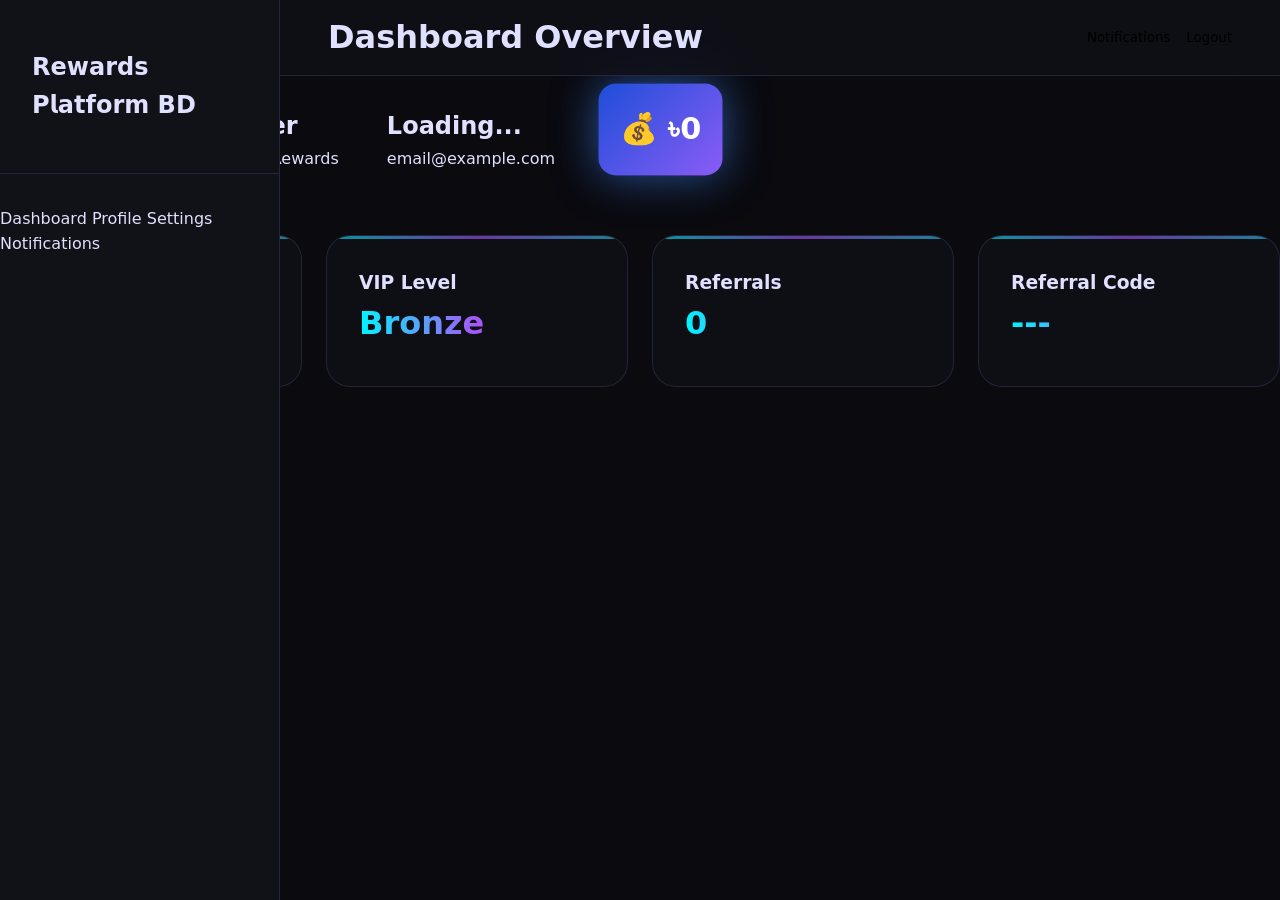
<file: dashboard.html>
<!DOCTYPE html>
<html lang="en">

<head>
<meta charset="UTF-8">
<meta name="viewport" content="width=device-width, initial-scale=1.0">

<title>Dashboard |Rewards Platform BD</title>

<link rel="stylesheet" href="css/profile.css">
</head>

<body>

<!-- ===================================== -->
<!-- APP LAYOUT -->
<!-- ===================================== -->

<div class="app-layout">

    <!-- ===================================== -->
    <!-- SIDEBAR -->
    <!-- ===================================== -->

    <aside class="sidebar">

        <div class="sidebar-header">
            <h2 class="brand-logo">𝗥𝗲𝘄𝗮𝗿𝗱𝘀 𝗣𝗹𝗮𝘁𝗳𝗼𝗿𝗺 𝗕𝗗</h2>
        </div>

        <nav class="sidebar-nav">

            <a href="dashboard.html" class="nav-link active">Dashboard</a>
            <a href="profile.html" class="nav-link">Profile</a>
            <a href="settings.html" class="nav-link">Settings</a>
            <a href="notifications.html" class="nav-link">Notifications</a>

        </nav>

    </aside>

    <!-- ===================================== -->
    <!-- MAIN CONTENT -->
    <!-- ===================================== -->

    <main class="main-content">

<div class="game-grid">

    <div class="game-card">
        <h3>🎰 Lucky Spin</h3>
        <button onclick="spin()">Play</button>
    </div>

    <div class="game-card">
        <h3>🎲 Dice Roll</h3>
        <button onclick="rollDice()">Play</button>
    </div>

    <div class="game-card">
        <h3>🪙 Coin Flip</h3>
        <button onclick="coinFlip()">Play</button>
    </div>

</div>
		
        <!-- ===================================== -->
        <!-- TOPBAR -->
        <!-- ===================================== -->

        <header class="topbar">

            <div class="topbar-left">
                <h1>Dashboard Overview</h1>
            </div>

            <div class="topbar-right">

                <button id="notificationBtn" class="icon-button">
                    Notifications
                </button>

                <button id="logoutBtn" class="logout-button">
                    Logout
                </button>

            </div>

        </header>

        <!-- USER WELCOME CARD / HERO SECTION -->
<section class="card profile-hero">
	<div class="hero-pro">
    <h1>Welcome Back, Player</h1>
    <p>Earn XP • Unlock Levels • Collect Rewards</p>
   
 </div>
    <div>
        <h2 id="userName">Loading...</h2>
        <p id="userEmail">email@example.com</p>
    </div>

    <!-- 💰 WALLET BOX HERE -->
    <div class="wallet-anim glow">
    💰 <span id="walletValue">৳0</span>
</div>

</section>

        <!-- ===================================== -->
        <!-- STATS GRID -->
        <!-- ===================================== -->

        <section class="stats-grid">

            <div class="stat-card">
                <h3>Wallet</h3>
                <div id="userPoints" class="stat-value">0</div>
            </div>

            <div class="stat-card">
                <h3>VIP Level</h3>
                <div id="userVip" class="stat-value">Bronze</div>
            </div>

            <div class="stat-card">
                <h3>Referrals</h3>
                <div id="referralCount" class="stat-value">0</div>
            </div>

            <div class="stat-card">
                <h3>Referral Code</h3>
                <div id="referralCode" class="stat-value">---</div>
            </div>
            <script src="js/storage.js"></script>
			<script src="js/auth.js"></script>
			<script src="js/dashboard.js"></script>
</file>
<file: css/profile.css>
:root {
  /* Color Palette - Dark Fintech + Gaming Hybrid */
  --color-bg: #0a0a0f;
  --color-surface: #111118;
  --color-surface-2: #1a1a23;
  --color-surface-3: #21212d;
  --color-accent: #00f5ff;
  --color-accent-2: #a855f7;
  --color-accent-3: #22d3ee;
  --color-text: #e0e0ff;
  --color-text-secondary: #a1a1b8;
  --color-text-muted: #71717a;
  --color-success: #22c55e;
  --color-warning: #eab308;
  --color-danger: #ef4444;
  --color-vip: #f472b6;
  
  /* Gradients */
  --gradient-primary: linear-gradient(135deg, #00f5ff 0%, #a855f7 100%);
  --gradient-surface: linear-gradient(145deg, #1a1a23 0%, #111118 100%);
  --gradient-card: linear-gradient(145deg, rgba(26,26,35,0.95) 0%, rgba(17,17,24,0.95) 100%);
  --gradient-accent: linear-gradient(90deg, #00f5ff, #a855f7, #22d3ee);
  
  /* Spacing System */
  --space-xs: 0.25rem;
  --space-sm: 0.5rem;
  --space-md: 1rem;
  --space-lg: 1.5rem;
  --space-xl: 2rem;
  --space-2xl: 3rem;
  --space-3xl: 4rem;
  
  /* Typography Scale */
  --font-xs: 0.75rem;
  --font-sm: 0.875rem;
  --font-base: 1rem;
  --font-lg: 1.125rem;
  --font-xl: 1.25rem;
  --font-2xl: 1.5rem;
  --font-3xl: 2rem;
  --font-4xl: 2.5rem;
  
  /* Border Radius */
  --radius-sm: 0.375rem;
  --radius-md: 0.75rem;
  --radius-lg: 1rem;
  --radius-xl: 1.5rem;
  --radius-full: 9999px;
  
  /* Shadows */
  --shadow-sm: 0 1px 3px rgba(0, 245, 255, 0.1);
  --shadow-md: 0 4px 12px rgba(0, 245, 255, 0.15);
  --shadow-lg: 0 10px 30px rgba(168, 85, 247, 0.2);
  --shadow-xl: 0 20px 50px rgba(0, 245, 255, 0.25);
  --shadow-glow: 0 0 25px rgba(0, 245, 255, 0.6);
  
  /* Animation Timings */
  --transition-fast: 0.15s cubic-bezier(0.4, 0, 0.2, 1);
  --transition-medium: 0.3s cubic-bezier(0.4, 0, 0.2, 1);
  --transition-slow: 0.5s cubic-bezier(0.4, 0.0, 0.2, 1);
  
  /* Glassmorphism */
  --glass-bg: rgba(17, 17, 24, 0.75);
  --glass-border: rgba(163, 163, 255, 0.15);
}

*,
*::before,
*::after {
  margin: 0;
  padding: 0;
  box-sizing: border-box;
}

html, body {
  height: 100%;
  font-family: system-ui, -apple-system, BlinkMacSystemFont, 'Segoe UI', Roboto, Oxygen, Ubuntu, Cantarell, sans-serif;
  background: var(--color-bg);
  color: var(--color-text);
  line-height: 1.6;
  -webkit-font-smoothing: antialiased;
  -moz-osx-font-smoothing: grayscale;
}

body {
  overflow-x: hidden;
}

/* Scrollbar Styling */
::-webkit-scrollbar {
  width: 6px;
  height: 6px;
}

::-webkit-scrollbar-track {
  background: var(--color-surface);
}

::-webkit-scrollbar-thumb {
  background: var(--color-accent);
  border-radius: var(--radius-full);
}

::-webkit-scrollbar-thumb:hover {
  background: var(--color-accent-2);
}

/* Global Reset Enhancements */
a {
  color: inherit;
  text-decoration: none;
}

button {
  font-family: inherit;
  cursor: pointer;
  border: none;
  background: none;
}

/* App Layout */
.app {
  display: flex;
  min-height: 100vh;
  position: relative;
}

.sidebar {
  width: 280px;
  background: var(--color-surface);
  border-right: 1px solid var(--glass-border);
  position: fixed;
  top: 0;
  left: 0;
  height: 100vh;
  z-index: 100;
  transition: var(--transition-medium);
  display: flex;
  flex-direction: column;
}

.sidebar-header {
  padding: var(--space-2xl) var(--space-xl);
  border-bottom: 1px solid var(--glass-border);
}

.sidebar-logo {
  font-size: var(--font-2xl);
  font-weight: 800;
  background: var(--gradient-accent);
  -webkit-background-clip: text;
  -webkit-text-fill-color: transparent;
  letter-spacing: -0.05em;
}

.sidebar-nav {
  flex: 1;
  padding: var(--space-xl) 0;
  overflow-y: auto;
}

.nav-item {
  display: flex;
  align-items: center;
  gap: var(--space-md);
  padding: var(--space-md) var(--space-xl);
  color: var(--color-text-secondary);
  transition: var(--transition-medium);
  position: relative;
  margin: 0 var(--space-sm);
  border-radius: var(--radius-md);
}

.nav-item:hover {
  color: var(--color-text);
  background: rgba(0, 245, 255, 0.08);
  transform: translateX(8px);
}

.nav-item.active {
  background: rgba(0, 245, 255, 0.12);
  color: var(--color-accent);
  box-shadow: var(--shadow-glow);
}

.nav-item::before {
  content: '';
  position: absolute;
  left: 0;
  top: 50%;
  transform: translateY(-50%);
  width: 4px;
  height: 24px;
  background: var(--color-accent);
  border-radius: 0 4px 4px 0;
  opacity: 0;
  transition: var(--transition-fast);
}

.nav-item.active::before {
  opacity: 1;
}

.sidebar-footer {
  padding: var(--space-xl);
  border-top: 1px solid var(--glass-border);
}

/* Topbar */
.topbar {
  position: fixed;
  top: 0;
  left: 280px;
  right: 0;
  height: 76px;
  background: var(--glass-bg);
  backdrop-filter: blur(20px);
  border-bottom: 1px solid var(--glass-border);
  display: flex;
  align-items: center;
  justify-content: space-between;
  padding: 0 var(--space-2xl);
  z-index: 90;
  transition: var(--transition-medium);
}

.topbar-left {
  display: flex;
  align-items: center;
  gap: var(--space-lg);
}

.topbar-right {
  display: flex;
  align-items: center;
  gap: var(--space-md);
}

.search-input {
  background: var(--color-surface-2);
  border: 1px solid var(--glass-border);
  border-radius: var(--radius-full);
  padding: var(--space-sm) var(--space-xl);
  width: 320px;
  color: var(--color-text);
  font-size: var(--font-sm);
  transition: var(--transition-medium);
}

.search-input:focus {
  outline: none;
  border-color: var(--color-accent);
  box-shadow: var(--shadow-glow);
}

/* Profile Cover */
.profile-cover {
  height: 320px;
  background: var(--gradient-accent);
  position: relative;
  overflow: hidden;
  display: flex;
  align-items: flex-end;
}

.profile-cover::before {
  content: '';
  position: absolute;
  inset: 0;
  background: 
    radial-gradient(circle at 30% 20%, rgba(255,255,255,0.15) 0%, transparent 50%),
    linear-gradient(transparent, rgba(10,10,15,0.85));
  animation: coverShift 25s linear infinite;
}

@keyframes coverShift {
  0% { background-position: 0% 50%; }
  50% { background-position: 100% 50%; }
  100% { background-position: 0% 50%; }
}

.profile-cover-content {
  position: relative;
  z-index: 2;
  width: 100%;
  padding: var(--space-3xl) var(--space-2xl) var(--space-xl);
}

/* Profile Hero */
.profile-hero {
  display: flex;
  align-items: flex-end;
  gap: var(--space-2xl);
  margin-top: -80px;
  position: relative;
}

.avatar-container {
  position: relative;
  width: 160px;
  height: 160px;
}

.avatar {
  width: 100%;
  height: 100%;
  border-radius: var(--radius-full);
  border: 6px solid var(--color-surface);
  object-fit: cover;
  box-shadow: var(--shadow-xl);
  transition: var(--transition-slow);
}

.avatar-ring {
  position: absolute;
  inset: -12px;
  border: 3px solid transparent;
  border-radius: var(--radius-full);
  background: var(--gradient-accent);
  -webkit-mask: 
    linear-gradient(#fff 0 0) padding-box, 
    linear-gradient(#fff 0 0);
  -webkit-mask-composite: xor;
  mask-composite: exclude;
  animation: avatarRingRotate 12s linear infinite;
}

@keyframes avatarRingRotate {
  from { transform: rotate(0deg); }
  to { transform: rotate(360deg); }
}

.user-info {
  flex: 1;
}

.user-name {
  font-size: var(--font-4xl);
  font-weight: 700;
  margin-bottom: var(--space-xs);
  background: var(--gradient-accent);
  -webkit-background-clip: text;
  -webkit-text-fill-color: transparent;
}

.user-handle {
  color: var(--color-text-secondary);
  font-size: var(--font-lg);
  margin-bottom: var(--space-md);
}

.vip-badge {
  display: inline-flex;
  align-items: center;
  gap: var(--space-sm);
  background: linear-gradient(90deg, #f472b6, #db2777);
  color: white;
  padding: 6px 18px;
  border-radius: var(--radius-full);
  font-size: var(--font-sm);
  font-weight: 600;
  box-shadow: var(--shadow-glow);
  animation: vipPulse 2s ease-in-out infinite;
}

@keyframes vipPulse {
  0%, 100% { transform: scale(1); }
  50% { transform: scale(1.05); }
}

/* VIP Progress Card */
.vip-progress-card {
  background: var(--glass-bg);
  backdrop-filter: blur(16px);
  border: 1px solid var(--glass-border);
  border-radius: var(--radius-xl);
  padding: var(--space-xl);
  margin-top: var(--space-2xl);
  box-shadow: var(--shadow-lg);
}

.progress-header {
  display: flex;
  justify-content: space-between;
  margin-bottom: var(--space-lg);
}

.progress-bar-container {
  height: 12px;
  background: var(--color-surface-2);
  border-radius: var(--radius-full);
  overflow: hidden;
  position: relative;
}

.progress-bar {
  height: 100%;
  background: var(--gradient-accent);
  width: 67%;
  border-radius: var(--radius-full);
  position: relative;
  transition: width 1.2s cubic-bezier(0.34, 1.56, 0.64, 1);
}

.progress-bar::after {
  content: '';
  position: absolute;
  inset: 0;
  background: linear-gradient(90deg, transparent, rgba(255,255,255,0.6), transparent);
  animation: shimmer 2.5s linear infinite;
}

@keyframes shimmer {
  0% { transform: translateX(-150%); }
  100% { transform: translateX(400%); }
}

/* Stats Grid */
.stats-grid {
  display: grid;
  grid-template-columns: repeat(auto-fit, minmax(220px, 1fr));
  gap: var(--space-lg);
  margin-top: var(--space-3xl);
}

.stat-card {
  background: var(--glass-bg);
  backdrop-filter: blur(16px);
  border: 1px solid var(--glass-border);
  border-radius: var(--radius-xl);
  padding: var(--space-xl);
  transition: var(--transition-medium);
  position: relative;
  overflow: hidden;
}

.stat-card:hover {
  transform: translateY(-8px);
  box-shadow: var(--shadow-xl);
}

.stat-card::before {
  content: '';
  position: absolute;
  top: 0;
  left: 0;
  right: 0;
  height: 3px;
  background: var(--gradient-accent);
  opacity: 0.6;
}

.stat-value {
  font-size: var(--font-3xl);
  font-weight: 700;
  background: var(--gradient-accent);
  -webkit-background-clip: text;
  -webkit-text-fill-color: transparent;
  margin-bottom: var(--space-xs);
}

.stat-label {
  color: var(--color-text-secondary);
  font-size: var(--font-sm);
  text-transform: uppercase;
  letter-spacing: 0.5px;
}

/* Wallet / XP Display */
.wallet-display {
  background: var(--glass-bg);
  border: 1px solid var(--glass-border);
  border-radius: var(--radius-xl);
  padding: var(--space-lg);
  display: flex;
  align-items: center;
  gap: var(--space-lg);
}

.wallet-icon {
  width: 52px;
  height: 52px;
  background: var(--gradient-primary);
  border-radius: var(--radius-lg);
  display: flex;
  align-items: center;
  justify-content: center;
  color: white;
  font-size: 1.5rem;
}

.wallet-anim{
    background: linear-gradient(135deg,#1d4ed8,#8b5cf6);
    padding: 20px;
    border-radius: 16px;
    color: white;
    font-size: 28px;
    font-weight: 800;
    box-shadow: 0 10px 30px rgba(0,0,0,.3);
    transition: all .3s ease;
}

.wallet-anim.glow{
    transform: scale(1.08);
    box-shadow: 0 0 40px rgba(59,130,246,.6);
}
/* Content Cards */
.glass-card {
  background: var(--glass-bg);
  backdrop-filter: blur(20px);
  border: 1px solid var(--glass-border);
  border-radius: var(--radius-xl);
  padding: var(--space-2xl);
  transition: var(--transition-medium);
}

.glass-card:hover {
  border-color: var(--color-accent);
  box-shadow: var(--shadow-lg);
  transform: translateY(-4px);
}

/* Account Info */
.account-row {
  display: flex;
  justify-content: space-between;
  padding: var(--space-lg) 0;
  border-bottom: 1px solid var(--glass-border);
}

.account-row:last-child {
  border-bottom: none;
}

/* Referral Box */
.referral-box {
  border: 2px dashed var(--color-accent);
  border-radius: var(--radius-xl);
  padding: var(--space-2xl);
  text-align: center;
  position: relative;
  overflow: hidden;
}

.referral-box::after {
  content: '';
  position: absolute;
  inset: 0;
  background: var(--gradient-accent);
  opacity: 0.05;
  pointer-events: none;
}

.copy-btn {
  margin-top: var(--space-lg);
}

/* Achievement Grid */
.achievements-grid {
  display: grid;
  grid-template-columns: repeat(auto-fill, minmax(140px, 1fr));
  gap: var(--space-lg);
}

.achievement-card {
  background: var(--glass-bg);
  border: 1px solid var(--glass-border);
  border-radius: var(--radius-lg);
  padding: var(--space-lg);
  text-align: center;
  transition: var(--transition-medium);
  position: relative;
}

.achievement-card:hover {
  transform: scale(1.08);
  box-shadow: var(--shadow-glow);
}

.achievement-card.unlocked {
  border-color: var(--color-success);
  box-shadow: 0 0 20px rgba(34, 197, 94, 0.3);
}

/* Activity Timeline */
.timeline {
  position: relative;
  padding-left: 32px;
}

.timeline::before {
  content: '';
  position: absolute;
  left: 12px;
  top: 8px;
  bottom: 8px;
  width: 3px;
  background: linear-gradient(to bottom, var(--color-accent), var(--color-accent-2));
}

.timeline-item {
  position: relative;
  margin-bottom: var(--space-2xl);
  padding-left: var(--space-lg);
}

.timeline-dot {
  position: absolute;
  left: -4px;
  top: 6px;
  width: 18px;
  height: 18px;
  background: var(--color-surface);
  border: 3px solid var(--color-accent);
  border-radius: var(--radius-full);
  z-index: 2;
}

/* Buttons */
.btn {
  padding: 12px 28px;
  border-radius: var(--radius-full);
  font-weight: 600;
  font-size: var(--font-sm);
  display: inline-flex;
  align-items: center;
  gap: var(--space-sm);
  transition: var(--transition-medium);
  position: relative;
  overflow: hidden;
}

.btn-primary {
  background: var(--gradient-primary);
  color: #000;
  box-shadow: var(--shadow-md);
}

.btn-primary:hover {
  transform: translateY(-2px);
  box-shadow: var(--shadow-glow);
}

.btn-secondary {
  background: transparent;
  color: var(--color-text);
  border: 1px solid var(--glass-border);
}

.btn-secondary:hover {
  background: rgba(163, 163, 255, 0.1);
  border-color: var(--color-accent);
}

.btn-glow {
  position: relative;
}

.btn-glow::after {
  content: '';
  position: absolute;
  inset: 0;
  background: var(--gradient-accent);
  filter: blur(12px);
  opacity: 0.4;
  z-index: -1;
  transition: var(--transition-medium);
}

.btn-glow:hover::after {
  opacity: 0.7;
}

/* Modals */
.modal {
  position: fixed;
  inset: 0;
  background: rgba(10, 10, 15, 0.85);
  backdrop-filter: blur(12px);
  display: none;
  align-items: center;
  justify-content: center;
  z-index: 1000;
}

.modal-content {
  background: var(--glass-bg);
  border: 1px solid var(--glass-border);
  border-radius: var(--radius-2xl);
  width: 100%;
  max-width: 480px;
  max-height: 90vh;
  overflow: auto;
  box-shadow: var(--shadow-xl);
}

/* Tooltips */
.tooltip {
  position: relative;
}

.tooltip::after {
  content: attr(data-tooltip);
  position: absolute;
  bottom: 100%;
  left: 50%;
  transform: translateX(-50%);
  background: var(--color-surface-3);
  color: var(--color-text);
  padding: var(--space-xs) var(--space-md);
  border-radius: var(--radius-md);
  font-size: var(--font-xs);
  white-space: nowrap;
  opacity: 0;
  pointer-events: none;
  transition: var(--transition-fast);
  z-index: 10;
}

.tooltip:hover::after {
  opacity: 1;
  bottom: calc(100% + 8px);
}

/* Loading Skeletons */
.skeleton {
  background: linear-gradient(90deg, var(--color-surface-2) 25%, var(--color-surface-3) 50%, var(--color-surface-2) 75%);
  background-size: 200% 100%;
  animation: skeletonLoading 1.5s linear infinite;
  border-radius: var(--radius-md);
}

@keyframes skeletonLoading {
  0% { background-position: 200% 0; }
  100% { background-position: -200% 0; }
}

/* Quick Actions */
.quick-actions {
  display: flex;
  gap: var(--space-sm);
  flex-wrap: wrap;
}

/* Notification Badge */
.notification-badge {
  position: relative;
}

.notification-badge::after {
  content: '';
  position: absolute;
  top: -4px;
  right: -4px;
  width: 18px;
  height: 18px;
  background: var(--color-danger);
  border-radius: var(--radius-full);
  display: flex;
  align-items: center;
  justify-content: center;
  font-size: 10px;
  font-weight: 700;
  color: white;
  animation: ping 2s cubic-bezier(0, 0, 0.2, 1) infinite;
}

@keyframes ping {
  75%, 100% {
    transform: scale(2);
    opacity: 0;
  }
}

/* Responsive Breakpoints */
@media (max-width: 1200px) {
  .sidebar {
    width: 260px;
  }
  
  .topbar {
    left: 260px;
  }
}

@media (max-width: 992px) {
  .stats-grid {
    grid-template-columns: repeat(auto-fit, minmax(180px, 1fr));
  }
  
  .profile-hero {
    flex-direction: column;
    align-items: flex-start;
  }
}

@media (max-width: 768px) {
  .sidebar {
    transform: translateX(-100%);
  }
  
  .sidebar.open {
    transform: translateX(0);
  }
  
  .topbar {
    left: 0;
  }
  
  .profile-cover {
    height: 240px;
  }
  
  .avatar-container {
    width: 110px;
    height: 110px;
  }
}

@media (max-width: 480px) {
  :root {
    --space-xl: 1.25rem;
    --space-2xl: 1.75rem;
  }
  
  .stat-card {
    padding: var(--space-lg);
  }
  
  .search-input {
    width: 220px;
  }
}

/* Additional Micro Interactions */
.glow-text {
  animation: textGlow 3s ease-in-out infinite alternate;
}

@keyframes textGlow {
  from { text-shadow: 0 0 10px var(--color-accent); }
  to { text-shadow: 0 0 30px var(--color-accent), 0 0 40px var(--color-accent-2); }
}

.pulse {
  animation: pulseScale 2s ease-in-out infinite;
}

@keyframes pulseScale {
  0%, 100% { transform: scale(1); }
  50% { transform: scale(1.04); }
}

/* Final polish and utility classes */
.hidden {
  display: none !important;
}

.flex {
  display: flex;
}

.items-center {
  align-items: center;
}

.justify-between {
  justify-content: space-between;
}

.text-center {
  text-align: center;
}

.mt-8 {
  margin-top: var(--space-2xl);
}

/* End of CSS - Production ready */
</file>
